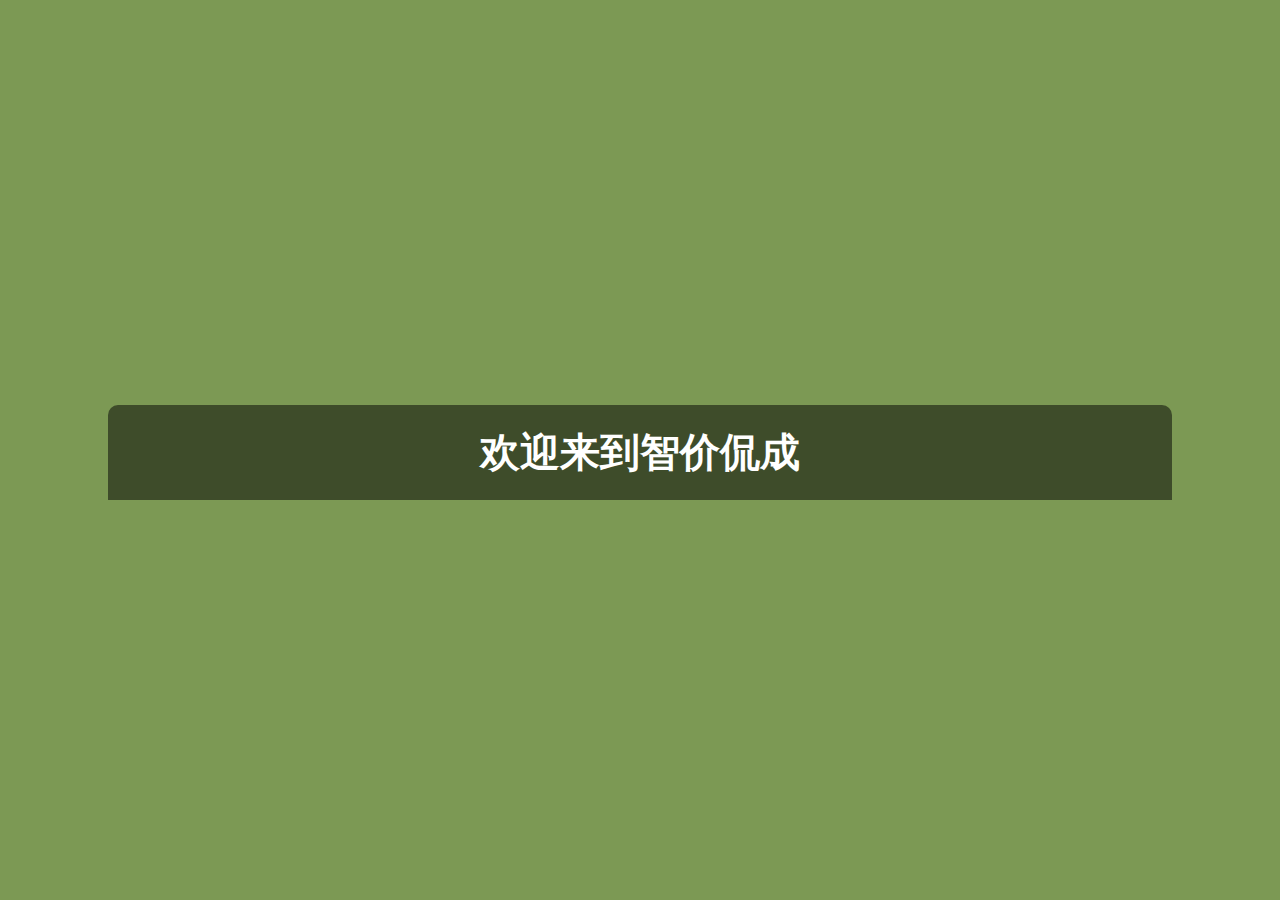
<file: index.html>
<!DOCTYPE html>
<html lang="en">
<head>
    <meta charset="UTF-8">
    <meta name="viewport" content="width=device-width, initial-scale=1.0">
    <title>index</title>
    <link rel="stylesheet" href="header.css">
    <link rel="stylesheet" href="footer.css">
    <style>
        body, html {
            margin: 0;
            padding: 0;
            overflow-x: hidden; /* 防止水平滚动条出现 */
        }
        /*文字样式 */
        .cover {
            background-size: cover;
            background-position: center;
            height: 500px;
            display: flex;
            justify-content: center;
            align-items: center;
            position: relative; /* 设置相对定位 */
            overflow: hidden; /* 隐藏超出部分 */
            cursor: pointer; /* 鼠标悬停时显示可点击样式 */
        }

        .text-container {
            position: absolute; /* 设置绝对定位 */
            bottom: 0;
            left: 50%;
            transform: translateX(-50%);
            background-color: rgba(0, 0, 0, 0.5); /* 半透明黑色背景 */
            padding: 20px;
            border-radius: 10px 10px 0 0; /* 圆角边框 */
            width: 80%; /* 根据需要调整宽度 */
            z-index: 10; /* 确保在背景图上方 */
        }

        .text-container h1 {
            color: white; /* 文字颜色 */
            text-align: center;
            margin: 0; /* 去掉默认的外边距 */
        }
    </style>
</head>
<body>

    <div class="cover" onclick="showNextPage()">
        <div class="text-container">
            <h1>欢迎来到智价侃成</h1>
        </div>
    </div>
    <script>
        function showNextPage() {
        window.location.href = 'login.html';
        }
    </script>
</body>
</html>
</file>
<file: header.css>
body {
    margin: 0;
    padding: 0;
    font-family: Arial, sans-serif;
    background-color: #7c9954;
    font-size: 20px; /* 调整全局字体大小 */
}

header {
    background-color: #7c9954;
    padding: 10px 20px;
    display: flex;
    justify-content: space-between;
    align-items: center;
}

.logo {
    display: inline-block; /* 使logo作为一个内联块级元素显示 */
    margin-right: 20px; /* 根据需要调整与导航栏的距离 */
}

.logo img {
    height: 100px; /* 根据需要调整logo图片的高度 */
}

nav ul {
    list-style: none;
    display: flex;
    gap: 80px; /* 菜单栏文字的间距 */
}

nav a {
    text-decoration: none; /* 下划线 */
    color: #ffffff;
}
</file>
<file: footer.css>
.footer {
    background-color: #7c9954;
    color: white;
    padding: 20px;
    display: flex;
    justify-content: space-between;
    margin-top: 20px;
}

.footer div {
    width: 55%;
}

.footer h3 {
    margin-top: 0;
}

.footer p {
    margin: 5px 0;
}
.copyright {
    background-color: #7c9954;
    color: white;
    text-align: center;
    padding: 10px 0;
    font-size: 14px;
}
@media (max-width: 480px) {
    body {font-size: 10px;}
    header {padding: 5px 10px;}
    nav ul {gap: 5px;}
    .banner img {height: 200px;}
    .footer {padding: 10px;}
    .footer p {margin: 3px 0;}
}
</file>
